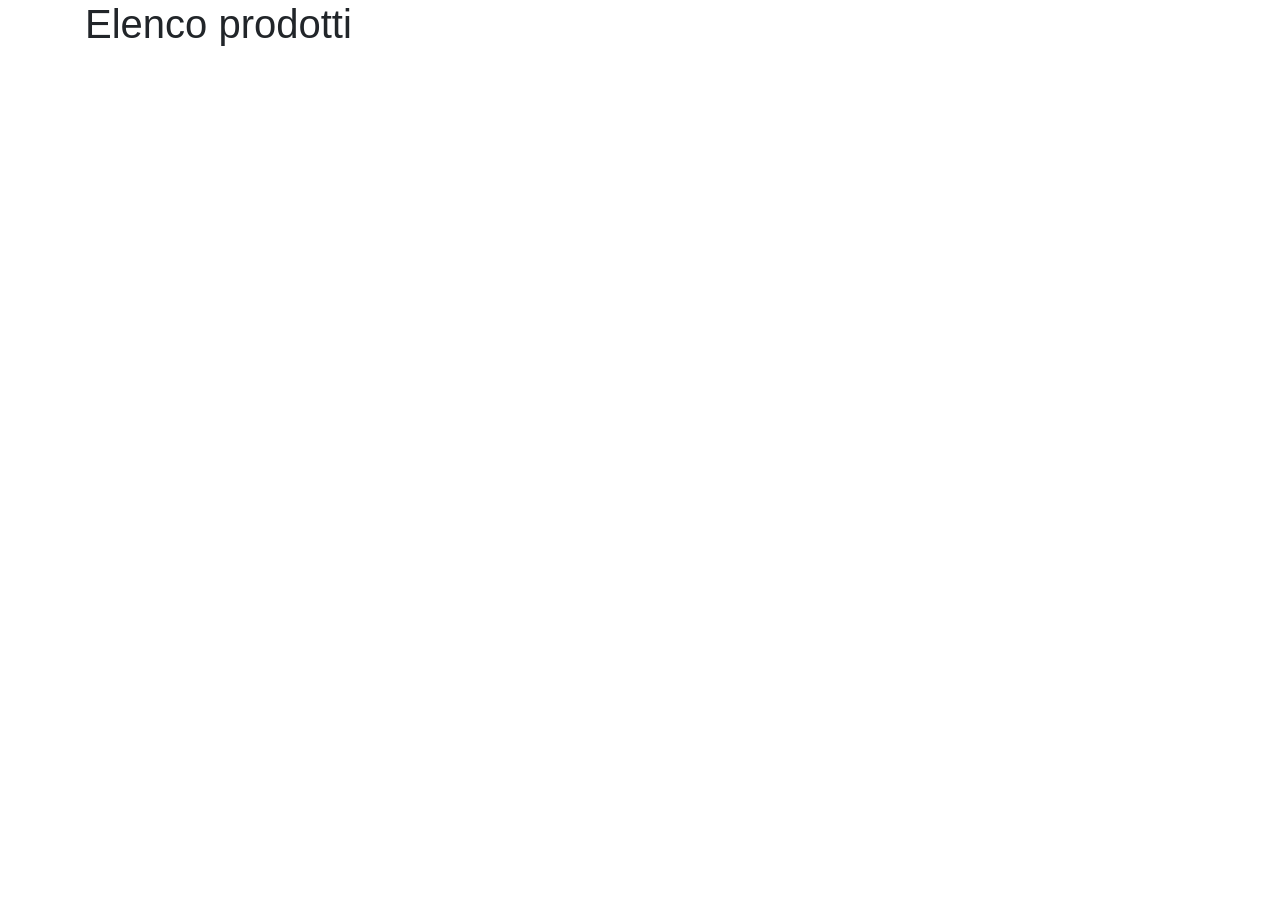
<file: src/main/webapp/index.html>
<!DOCTYPE html>

<html>
    <head>
        <title>Elenco prodotti</title>
        <meta charset="UTF-8">
        <meta name="viewport" content="width=device-width, initial-scale=1.0">
        <link rel="stylesheet" href="https://stackpath.bootstrapcdn.com/bootstrap/4.1.1/css/bootstrap.min.css" integrity="sha384-WskhaSGFgHYWDcbwN70/dfYBj47jz9qbsMId/iRN3ewGhXQFZCSftd1LZCfmhktB" crossorigin="anonymous">
        <style>
            div.verde{
                border: black dashed thin;
                background: yellowgreen;
            }
        </style>
    </head>
    <body>
        <div class="container">
            <h1>Elenco prodotti </h1>
            <div class="table-responsive">
                <table class="table table-hover">

                </table>
            </div>
        </div>
        <script>
            let div = document.querySelector('.container');
            fetch('http://localhost:8080/client-centrico/resources/prodotti')
                    .then(r => r.json())
                    .then(j => {
                        j.forEach(prod => {
                            let p = document.createElement('p');
                            p.innerText = prod.descrizione;
                            div.appendChild(p);
                        })
                    });
        </script>
    </body>
</html>
</file>
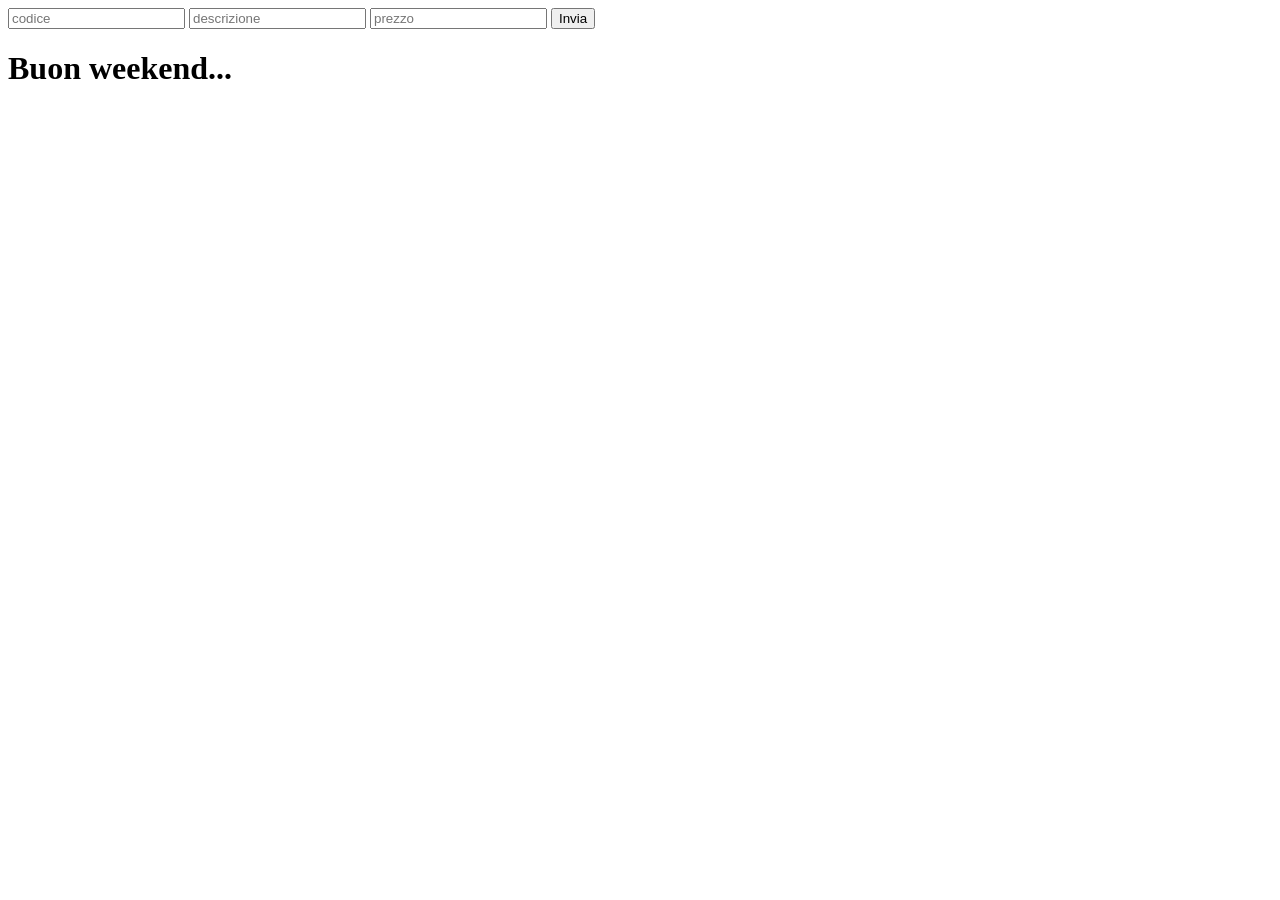
<file: src/main/webapp/crea_prodotto.html>
<!DOCTYPE html>
<!--
To change this license header, choose License Headers in Project Properties.
To change this template file, choose Tools | Templates
and open the template in the editor.
-->
<html>
    <head>
        <title>TODO supply a title</title>
        <meta charset="UTF-8">
        <meta name="viewport" content="width=device-width, initial-scale=1.0">
    </head>
    <body>
        <form method="POST" action="http://localhost:8080/client-centrico/resources/prodotti/form">
            <input type="text" placeholder="codice" name="cod" />
            <input type="text" placeholder="descrizione" name="descr" />
            <input type="number" placeholder="prezzo" name="prezzo" />

            <input type="submit" value="Invia" id="btnInvia" />
        </form>
    <di-message ></di-message>
    <script src="Message.js" ></script>
    <script src="prodotto.js" type="module"></script>
</body>
</html>
</file>
